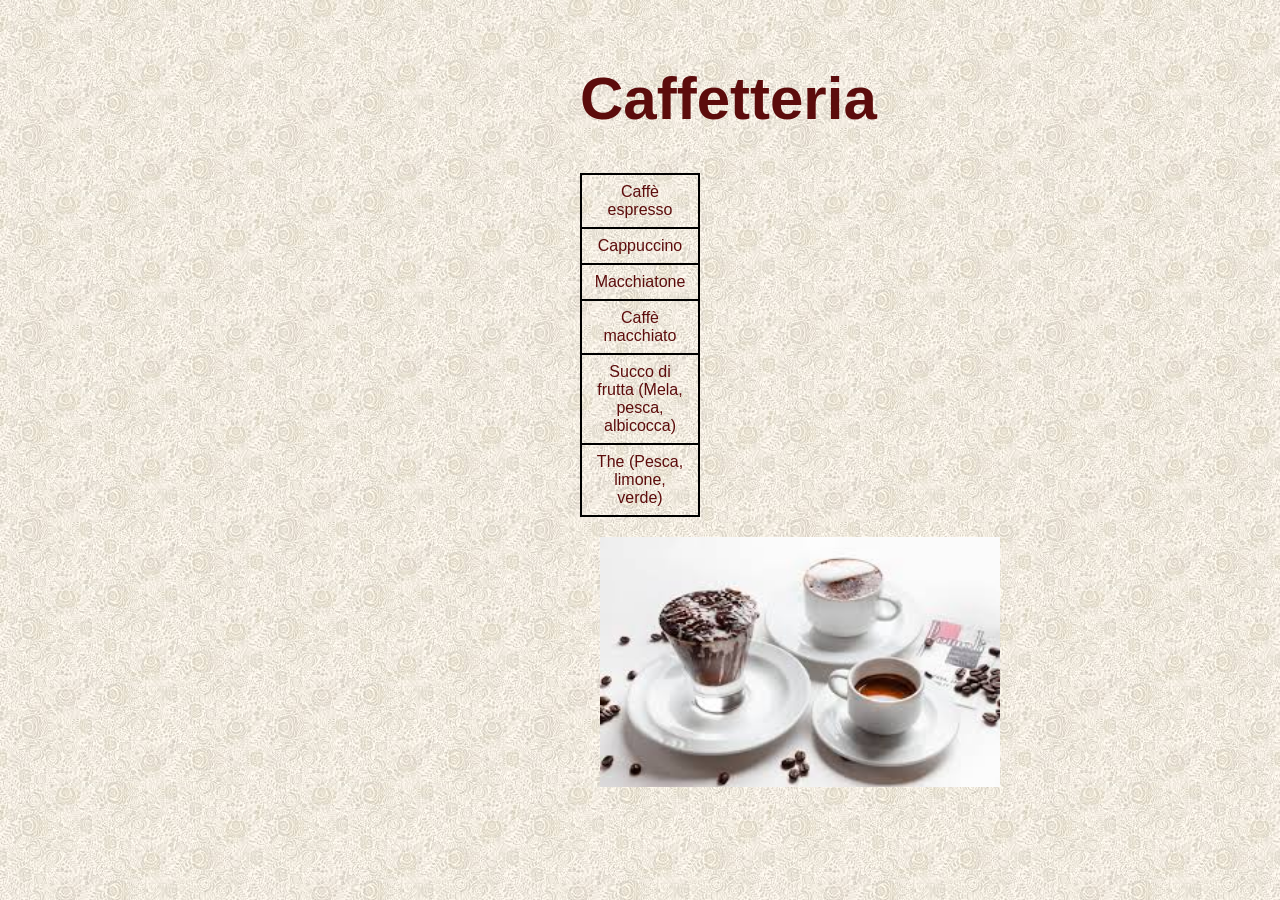
<file: caffetteria.html>
<!DOCTYPE html>
<html>
    <head>
        <title>Caffetteria - Menù colazione</title>
        <link rel="stylesheet" href="style.css">
    </head>

    <body>
        <h1>Caffetteria</h1>
        
        <table>
            
            <tbody>
            <tr>
                <td>Caffè espresso</td>
            </tr>
            <tr>
                <td>Cappuccino</td>
            </tr>
            <tr>
                <td>Macchiatone</td>
            </tr>
            <tr>
                <td>Caffè macchiato</td>
            </tr>
            <tr>
                <td>Succo di frutta (Mela, pesca, albicocca)</td>
            </tr>
            <tr>
                <td>The (Pesca, limone, verde)</td>
            </tr>
            </tbody>
          </table>
          <img src="caffetteria.jpg" alt="Caffetteria"/>
    </body>
</html>
</file>
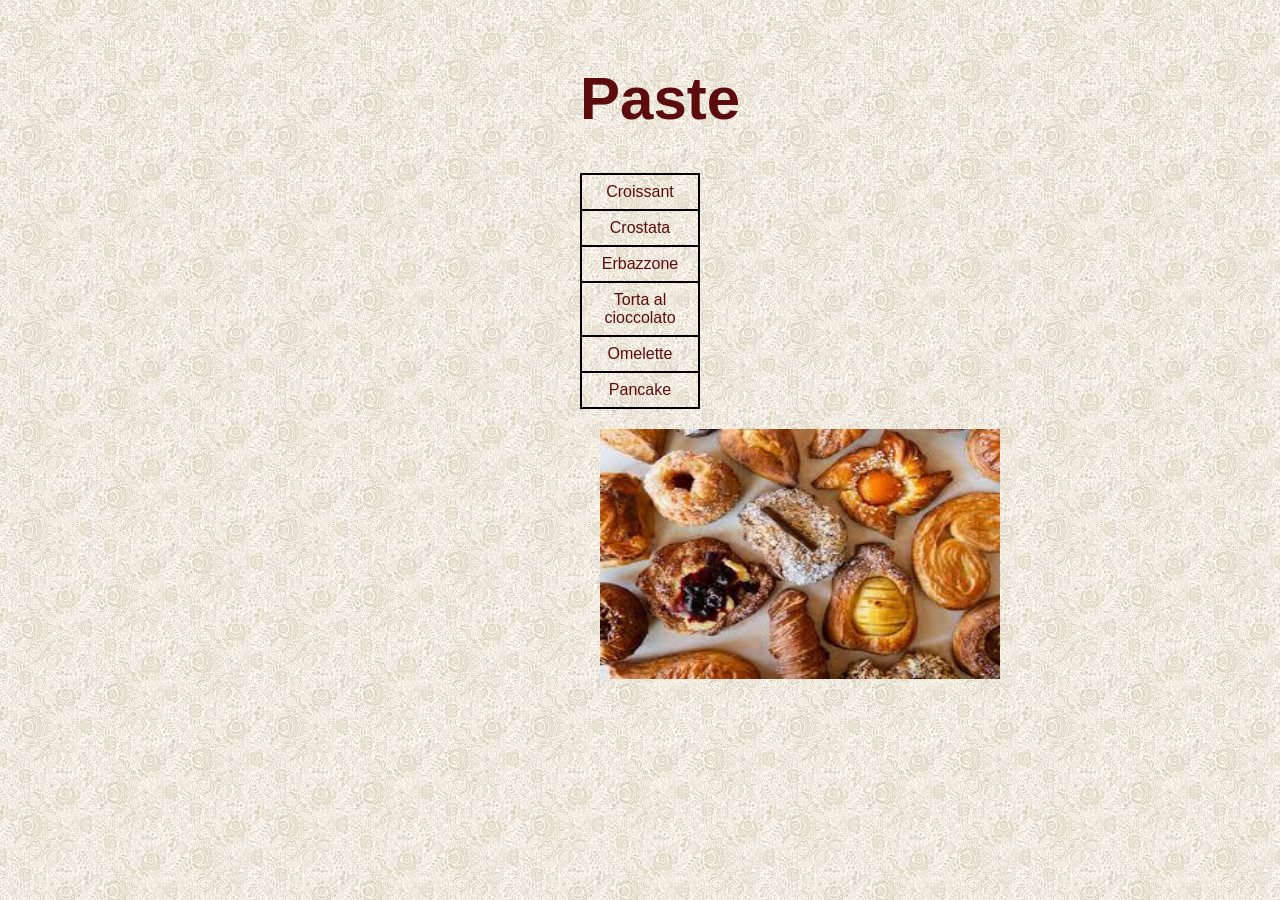
<file: paste.html>
<!DOCTYPE html>
<html>
    <head>
        <title>Paste - Menù colazione</title>
        <link rel="stylesheet" href="style.css">
    </head>
    <body>
<h1>Paste</h1>
        
        <table>
            
            <tbody>
            <tr>
                <td>Croissant</td>
            </tr>
            <tr>
                <td>Crostata</td>
            </tr>
            <tr>
                <td>Erbazzone</td>
            </tr>
            <tr>
                <td>Torta al cioccolato</td>
            </tr>
            <tr>
                <td>Omelette</td>
            </tr>
            <tr>
                <td>Pancake</td>
            </tr>
            </tbody>
        </table>
        <img src="paste.jpg" alt="Paste"/>
    </body>
</html>
</file>
<file: style.css>
body{
    text-align: center;
    font-family: arial;
    background-image: url(sfondo.jpg);
    color:rgb(92, 12, 12);
    box-align: center;
    margin-left: 500px;
    margin-right: 500px;
    padding: 1em 5em 0em 5em;
    box-sizing: border-box;
}

h1{
    font-size: 60px;
}

h2{
    font-size: 50px;
}

table{
    font-family: Arial, Helvetica, sans-serif;
    border-collapse: collapse;
    width: 100%;
  }
  
table td{
    border: 2px solid rgb(0, 0, 0);
    padding: 8px;
  }

table tr{
    border: 2px solid rgb(0, 0, 0);
    padding: 8px;
  }

img{
    float: center;
    padding: 10px;
    margin: 10px;
    height: 250px;
    width: 400px;
}

button{
    outline: none;
    cursor: pointer;
    text-align: center;
    font: bold 12px Arial, Helvetica, sans-serif;
    color: #fff;
    padding: 10px 20px;
    border: solid 1px #0076a3;
    background: #0095cd;
}

a{
    text-align: center;
}
</file>
